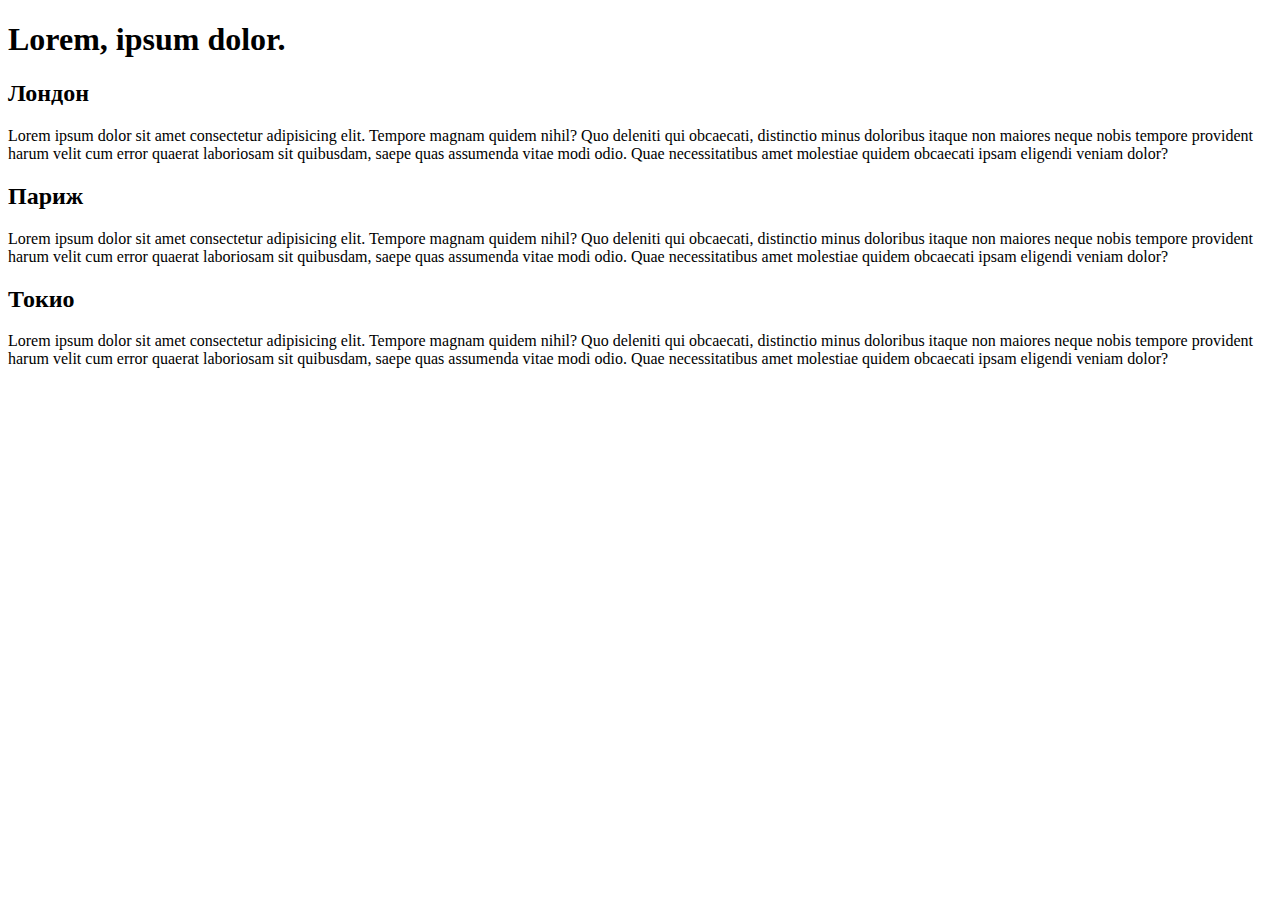
<file: index.html/index.html>
<!DOCTYPE html>
<html lang="en">
<head>
    <meta charset="UTF-8">
    <meta name="viewport" content="width=device-width, initial-scale=1.0">
    <title>Document</title>  
</head>
<body>
<main>
    <section class="black">
        <h1>Lorem, ipsum dolor.</h1>
<div>
<h2>Лондон</h2>
<p>Lorem ipsum dolor sit amet consectetur adipisicing elit. Tempore magnam quidem nihil? Quo deleniti qui obcaecati, distinctio minus doloribus itaque non maiores neque nobis tempore provident harum velit cum error quaerat laboriosam sit quibusdam, saepe quas assumenda vitae modi odio. Quae necessitatibus amet molestiae quidem obcaecati ipsam eligendi veniam dolor?</p>
</div>
    </section>
</main>
<section class="green">
<div>
<h2>Париж</h2>
<p>Lorem ipsum dolor sit amet consectetur adipisicing elit. Tempore magnam quidem nihil? Quo deleniti qui obcaecati, distinctio minus doloribus itaque non maiores neque nobis tempore provident harum velit cum error quaerat laboriosam sit quibusdam, saepe quas assumenda vitae modi odio. Quae necessitatibus amet molestiae quidem obcaecati ipsam eligendi veniam dolor?</p>
</div>
</section>
</main>
<section class="red">
    <div>
    <h2>Токио</h2>
    <p>Lorem ipsum dolor sit amet consectetur adipisicing elit. Tempore magnam quidem nihil? Quo deleniti qui obcaecati, distinctio minus doloribus itaque non maiores neque nobis tempore provident harum velit cum error quaerat laboriosam sit quibusdam, saepe quas assumenda vitae modi odio. Quae necessitatibus amet molestiae quidem obcaecati ipsam eligendi veniam dolor?</p>
    </div>
    </section>
    </main>

</body>
</file>
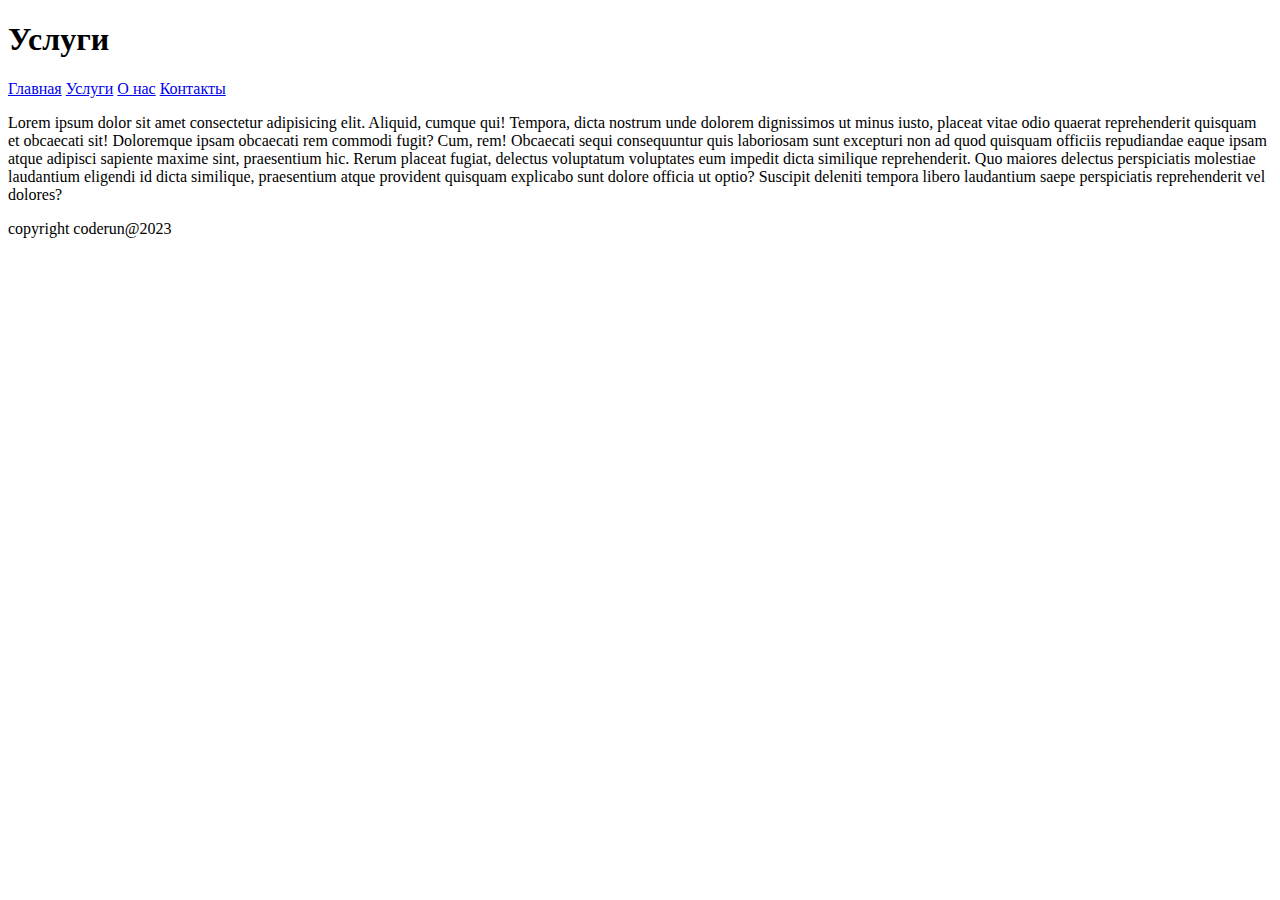
<file: index.html/services.html>
<!DOCTYPE html>
<html lang="en">
<head>
    <meta charset="UTF-8">
    <meta name="viewport" content="width=device-width, initial-scale=1.0">
    <title>Document</title>  
</head>
<body>
</body>
</html>  
<header>  
    <h1>Услуги</h1>  
    <nav>
    <a href="index.html">Главная</a>
    <a href="#">Услуги</a>
    <a href="#">О нас</a>
    <a href="#">Контакты </a>
    </nav>
    </header>  
    <main>  
    <section>  
    <div>
        <p>Lorem ipsum dolor sit amet consectetur adipisicing elit. Aliquid, cumque qui! Tempora, dicta nostrum unde dolorem dignissimos ut minus iusto, placeat vitae odio quaerat reprehenderit quisquam et obcaecati sit! Doloremque ipsam obcaecati rem commodi fugit? Cum, rem! Obcaecati sequi consequuntur quis laboriosam sunt excepturi non ad quod quisquam officiis repudiandae eaque ipsam atque adipisci sapiente maxime sint, praesentium hic. Rerum placeat fugiat, delectus voluptatum voluptates eum impedit dicta similique reprehenderit. Quo maiores delectus perspiciatis molestiae laudantium eligendi id dicta similique, praesentium atque provident quisquam explicabo sunt dolore officia ut optio? Suscipit deleniti tempora libero laudantium saepe perspiciatis reprehenderit vel dolores?</p>
    </div> 
    </section> 
    <section>
    <div></div>
    </section> 
    <section>
     <div></div>
    </section> 
    </main> 
    <footer>
        <p>copyright coderun@2023</p>
    </footer> 
</body>
</file>
